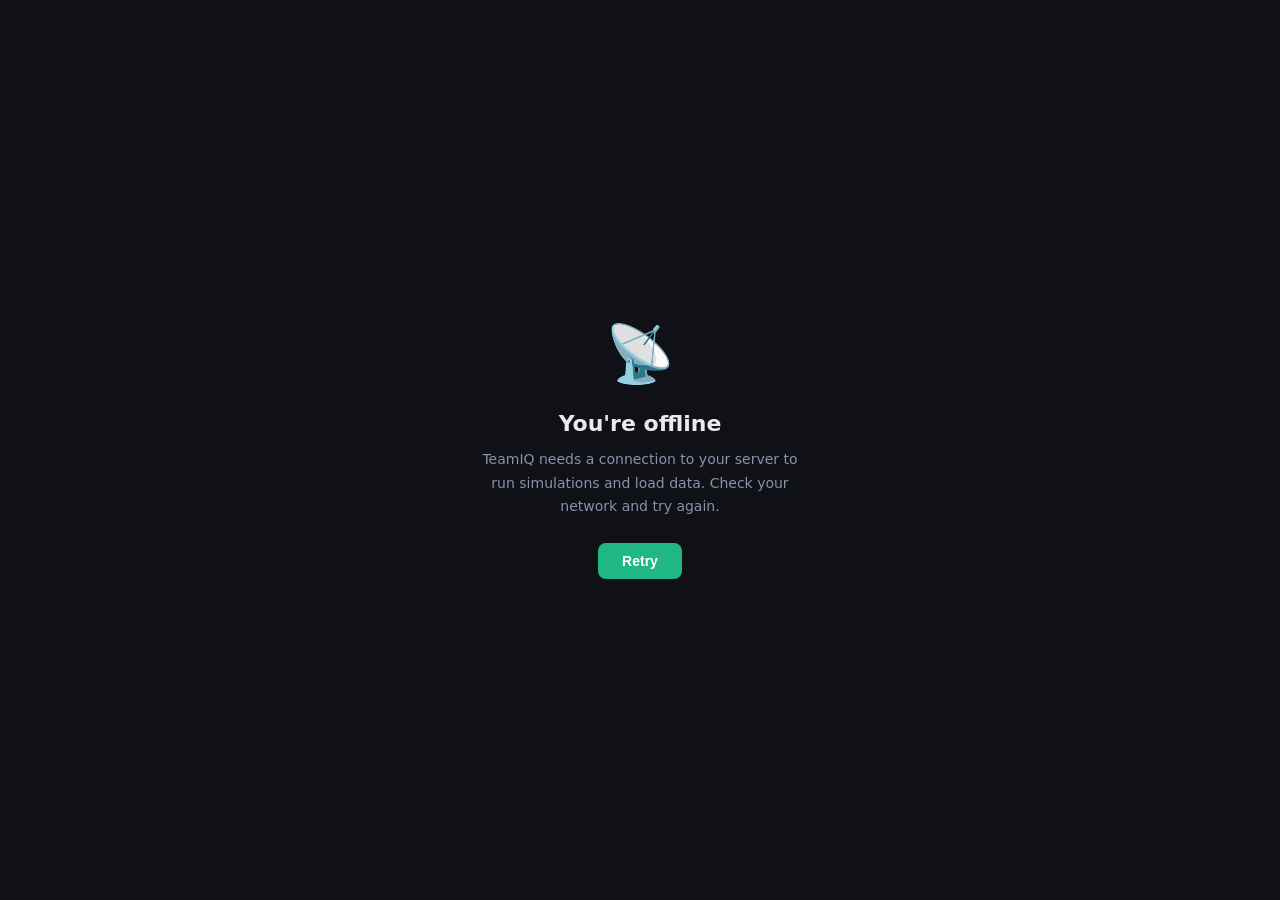
<file: static/pwa/offline.html>
<!DOCTYPE html>
<html lang="en">
<head>
<meta charset="UTF-8">
<meta name="viewport" content="width=device-width,initial-scale=1">
<title>TeamIQ — Offline</title>
<style>
  :root{--teal:#1fb885;--bg:#0f1117;--text:#e8eaf0;--muted:#8893a8;}
  *{box-sizing:border-box;margin:0;padding:0;}
  body{font-family:'Segoe UI',system-ui,sans-serif;background:var(--bg);color:var(--text);
       display:flex;align-items:center;justify-content:center;min-height:100vh;text-align:center;}
  .card{max-width:400px;padding:3rem 2rem;}
  .icon{font-size:56px;margin-bottom:1.5rem;}
  h1{font-size:22px;font-weight:700;margin-bottom:.75rem;}
  p{font-size:14px;color:var(--muted);line-height:1.7;margin-bottom:1.5rem;}
  .btn{display:inline-block;padding:10px 24px;background:var(--teal);color:#fff;
       border-radius:8px;font-size:14px;font-weight:600;cursor:pointer;border:none;
       text-decoration:none;}
  .btn:hover{opacity:.85;}
</style>
</head>
<body>
<div class="card">
  <div class="icon">📡</div>
  <h1>You're offline</h1>
  <p>TeamIQ needs a connection to your server to run simulations and load data.
     Check your network and try again.</p>
  <button class="btn" onclick="window.location.reload()">Retry</button>
</div>
</body>
</html>
</file>
